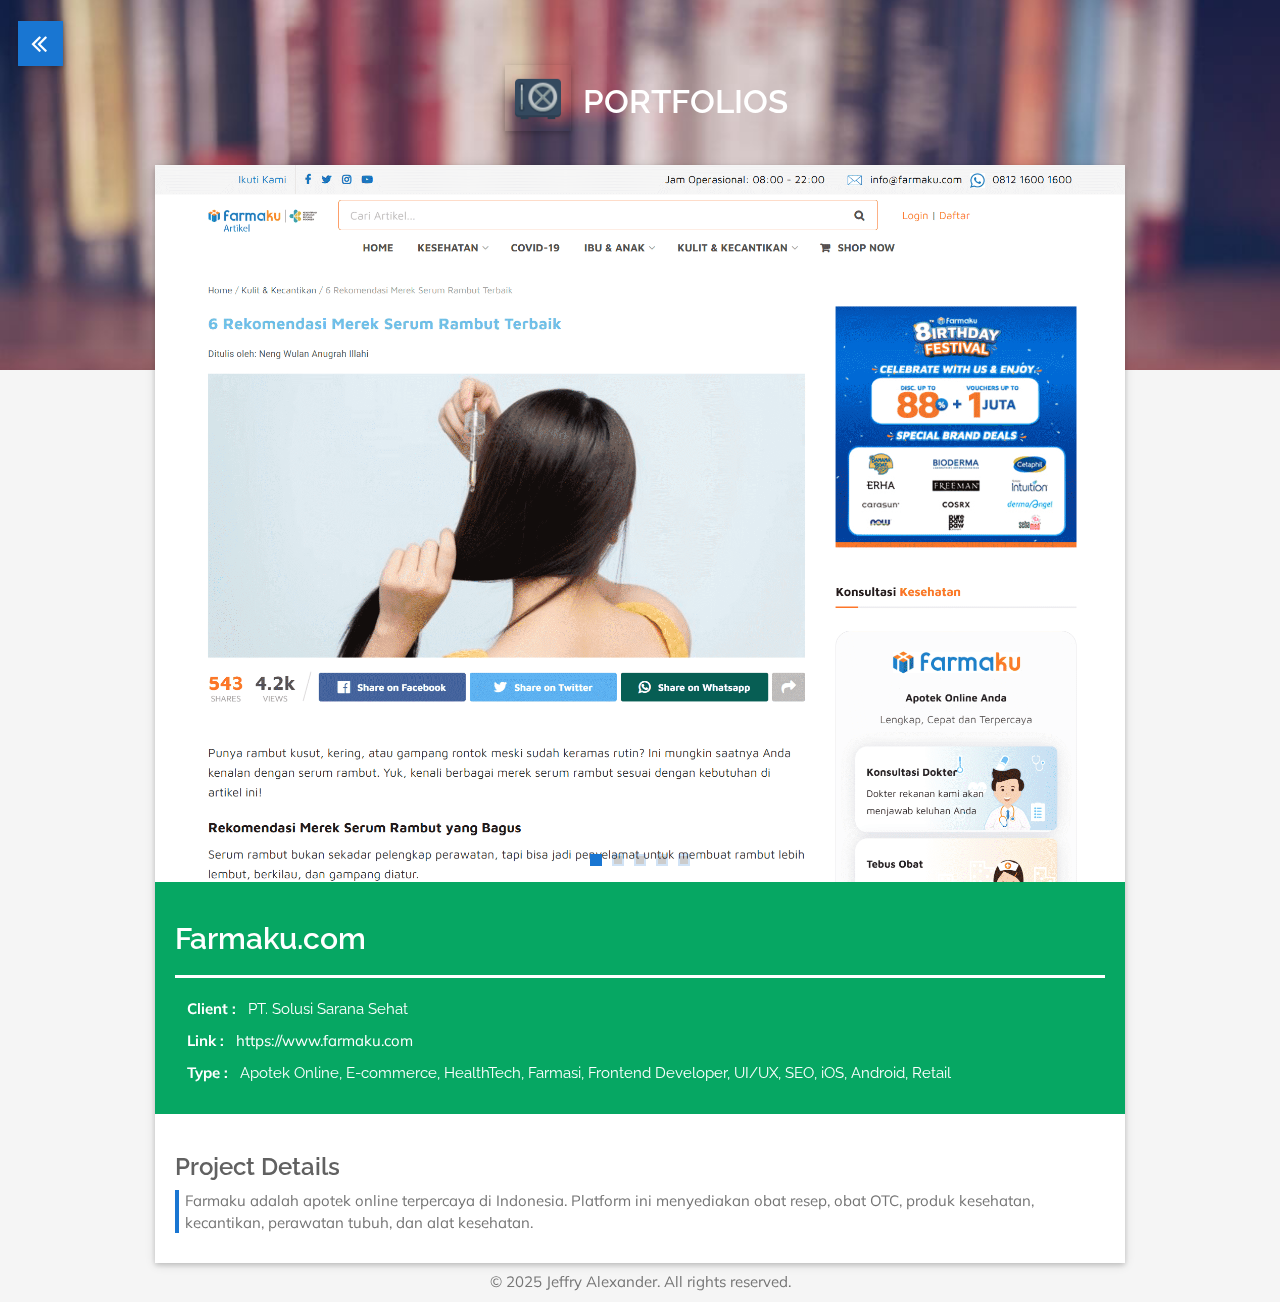
<file: single-portfolio.html>
<!DOCTYPE html>
<html lang="en">

<head>
    <meta charset="UTF-8">
    <meta http-equiv="X-UA-Compatible" content="IE=edge">
    <meta name="viewport" content="width=device-width, initial-scale=1, maximum-scale=1">
    <meta name="author" content="Jeffry Alexander">
    <meta name="description" content="">
    <meta name="keywords" content="">


    <title>Single Portfolio</title>
    <link rel="icon" href="images/site/fav-icon.png">

    <!--APPLE TOUCH ICON-->
    <link rel="apple-touch-icon" href="images/site/apple-touch-icon.png">


    <!-- GOOGLE FONT -->
    <link href='https://fonts.googleapis.com/css?family=Raleway:500' rel='stylesheet' type='text/css'>
    <link href='https://fonts.googleapis.com/css?family=Muli' rel='stylesheet' type='text/css'>


    <!-- MATERIAL ICON FONT -->
    <link href="https://fonts.googleapis.com/icon?family=Material+Icons" rel="stylesheet">
    <!-- FONT AWESOME -->
    <link href="stylesheets/vendors/font-awesome.min.css" rel="stylesheet">


    <!-- ANIMATION -->
    <link href="stylesheets/vendors/animate.min.css" rel="stylesheet">

    <!-- SWIPER -->
    <link href="stylesheets/vendors/swiper.min.css" rel="stylesheet">



    <!-- MAGNIFICENT POPUP -->
    <link href="stylesheets/vendors/magnific-popup.css" rel="stylesheet">
    <!-- MATERIALIZE -->
    <link href="stylesheets/vendors/materialize.css" rel="stylesheet">
    <!-- BOOTSTRAP -->
    <link href="stylesheets/vendors/bootstrap.min.css" rel="stylesheet">


    <!-- CUSTOM STYLE -->
    <link href="stylesheets/style.css" id="switch_style" rel="stylesheet">


</head>

<body>


    <!--==========================================
                  PRE-LOADER
===========================================-->
    <div id="loading">
        <div id="loading-center">
            <div id="loading-center-absolute">
                <div class="box-holder animated bounceInDown">
                    <span class="load-box"><span class="box-inner"></span></span>
                </div>
                <!-- NAME & STATUS -->
                <div class="text-holder text-center">
                    <h2>MY PORTFOLIOS</h2>
                    <h6>Explore My Full Portfolio</h6>
                </div>
            </div>
        </div>
    </div>


    <!--==========================================
                  BACK TO HOME
===========================================-->
    <div class="back-button"><span><i class="fa fa-angle-double-left"></i></span></div>


    <!--==========================================
                 BACKGROUND
===========================================-->
    <div class="single-background"></div>

    <!--==========================================
                 SINGLE PORTFOLIO
===========================================-->
    <section class="single-page">
        <div class="container">
            <!--SECTION TITLE-->
            <div class="section-title">
                <h4 class="text-uppercase text-center"><img src="images/icons/safe.png" alt="demo">Portfolios</h4>
            </div>
            <!--PORTFOLIO HOLDER-->
            <div class="row" id="primary">
                <!--PORTFOLIO CONTENT-->
                <div id="content" class="col-sm-12">
                    <div class="post card">
                        <!--PORTFOLIO IMAGE SLIDER-->
                        <div class="post-image">

                            <!-- SLIDER STRUCTURE -->
                            <div id="clients-slider" class="swiper-container swiper-container-portfolios">
                                <div class="swiper-wrapper" id="swiper-img">
                                </div>
                                <!-- ADD PAGINATION -->
                                <div class="swiper-pagination swiper-pagination-portfolios"></div>
                            </div>

                        </div>

                        <!--PORTFOLIO TITLE AND DETAILS-->
                        <header>
                            <h2 id="title">Portfolio title here
                            </h2>
                            <hr>
                            <div class="project-detail">
                                <p><strong>Client :</strong><span id="client">Company Inc.</span></p>
                                <p><strong>Link :</strong><a id="link" href="#" target="_blank">companysite.com</a>
                                </p>
                                <p><strong>Type :</strong><span id="tags">Redesign, Branding, Website</span></p>
                            </div>
                        </header>
                        <!--BODY-->
                        <div class="post-body">
                            <h3>Project Details</h3>
                            <p id="description" class="client-info">Aenean lacinia bibendum nulla sed consectetur. Lorem
                                ipsum dolor sit amet, consectetur
                                adipiscing
                                elit. Etiam porta sem malesuada magna mollis euismod. Curabitur blandit tempus
                                porttitor.
                                Aenean
                                lacinia bibendum nulla sed consectetur. Aenean lacinia bibendum nulla sed consectetur.
                                Curabitur
                                blandit tempus porttitor.</p>

                        </div>
                    </div>

                </div>

            </div>
        </div>
    </section>

    <!--==========================================
                 SCROLL TO TOP
===========================================-->
    <div id="scroll-top">
        <div id="scrollup"><i class="fa fa-angle-up"></i></div>
    </div>

    <!--==========================================
                 FOOTER
===========================================-->
    <footer class="single-footer">
        <div class="container">
            <!--FOOTER DETAILS-->
            <p class="text-center">
                © 2025 Jeffry Alexander. All rights reserved.
            </p>
        </div>
    </footer>


    <!--==========================================
                    SCRIPTS
===========================================-->
    <script src="javascript/vendors/jquery-2.1.3.min.js"></script>
    <script src="javascript/vendors/bootstrap.min.js"></script>
    <script src="javascript/vendors/materialize.min.js"></script>
    <script src="javascript/vendors/retina.min.js"></script>
    <script src="javascript/vendors/scrollreveal.min.js"></script>
    <script src="javascript/vendors/swiper.jquery.min.js"></script>
    <script src="javascript/single-page.js"></script>
    <script src="javascript/vendors/jquery.magnific-popup.min.js"></script>
    <script>
        var swiper = new Swiper(".swiper-container", {
            slidesPerView: 1,
            spaceBetween: 10,
            loop: true,
            navigation: {
                nextEl: ".swiper-button-next",
                prevEl: ".swiper-button-prev",
            },
            pagination: {
                el: ".swiper-pagination",
                clickable: true,
            },
        });

        fetch("javascript/projects.json")
            .then(res => res.json())
            .then(data => {
                const params = new URLSearchParams(window.location.search);
                const id = params.get("id") || 1;
                const project = data.projects.find(x => x.id == id);

                // Clear existing slides first (if needed)
                swiper.removeAllSlides();

                // Add slides dynamically
                project.images.forEach(p => {
                    swiper.appendSlide(`
        <div class="swiper-slide"> 
          <figure class="port-effect-up">
            <img src="images/portfolios/${p}" href="images/portfolios/${p}" 
                 class="img-slide-custom img-responsive popup-image" 
                 alt="portfolio-demo" 
                 style="width: 100%;height: 56vw;object-fit: cover;object-position: top;"/>
          </figure> 
        </div>
      `);
                });

                // Update other details
                document.getElementById("title").innerHTML = project.title;
                document.getElementById("client").innerHTML = project.client;
                document.getElementById("link").innerHTML = project.link;
                document.getElementById("link").href = project.link;
                document.getElementById("tags").innerHTML = project.tags;
                document.getElementById("description").innerHTML = project.description;

                $(".popup-image").magnificPopup({
                    type: "image",
                    removalDelay: 160,
                    callbacks: {
                        beforeOpen: function () {
                            this.st.image.markup = this.st.image.markup.replace("mfp-figure", "mfp-figure mfp-with-anim");
                            this.st.mainClass = this.st.el.attr("data-effect");
                        },
                    },
                    closeOnContentClick: true,
                    midClick: true,
                });
                swiper.update();
            });     
    </script>
</body>

</html>
</file>
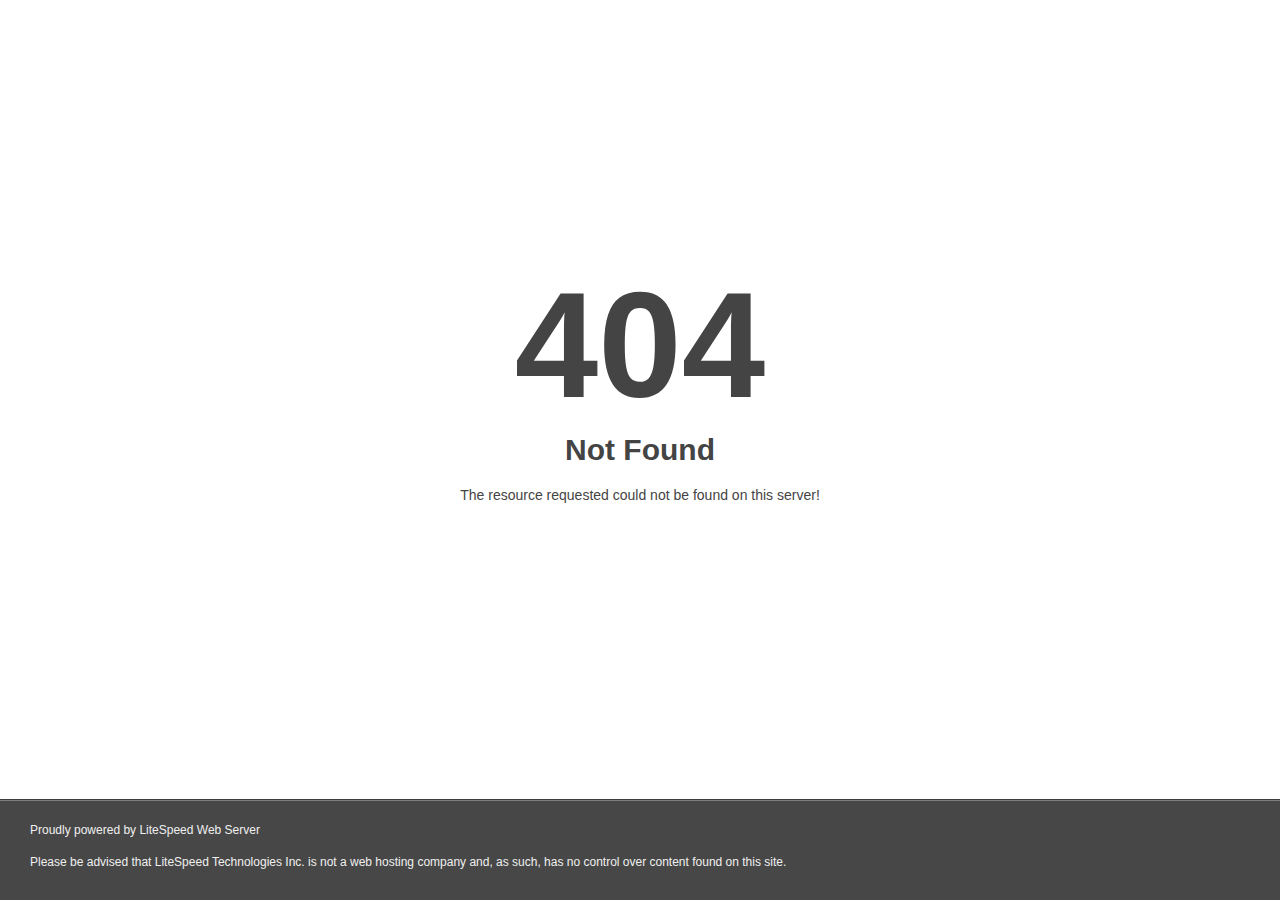
<file: stylesheets/fonts/glyphicons-halflings-regular-2.html>
<!DOCTYPE html>
<html style="height:100%">
<head>
<meta name="viewport" content="width=device-width, initial-scale=1, shrink-to-fit=no" />
<title> 404 Not Found
</title><style>@media (prefers-color-scheme:dark){body{background-color:#000!important}}</style></head>
<body style="color: #444; margin:0;font: normal 14px/20px Arial, Helvetica, sans-serif; height:100%; background-color: #fff;">
<div style="height:auto; min-height:100%; ">     <div style="text-align: center; width:800px; margin-left: -400px; position:absolute; top: 30%; left:50%;">
        <h1 style="margin:0; font-size:150px; line-height:150px; font-weight:bold;">404</h1>
<h2 style="margin-top:20px;font-size: 30px;">Not Found
</h2>
<p>The resource requested could not be found on this server!</p>
</div></div><div style="color:#f0f0f0; font-size:12px;margin:auto;padding:0px 30px 0px 30px;position:relative;clear:both;height:100px;margin-top:-101px;background-color:#474747;border-top: 1px solid rgba(0,0,0,0.15);box-shadow: 0 1px 0 rgba(255, 255, 255, 0.3) inset;">
<br>Proudly powered by LiteSpeed Web Server<p>Please be advised that LiteSpeed Technologies Inc. is not a web hosting company and, as such, has no control over content found on this site.</p></div></body></html>
</file>
<file: stylesheets/style.css>
html, body{margin:0;padding:0;outline:0;display:block;font-family:'Roboto', sans-serif;font-size:15px;background-color:#f5f5f5;color:#616161;-webkit-font-smoothing:subpixel-antialiased;-webkit-text-stroke:1px transparent;-webkit-text-size-adjust:100%;-ms-text-size-adjust:100%;-webkit-overflow-scrolling:touch;}
.section{position:relative;padding-top:15px;padding-bottom:30px;}
.section .section-title{margin-bottom:18px;}
.section .section-title .title-icon{margin-right:20px;color:#06A763;}
.section .section-title img{width:66px;padding:10px;box-shadow:0 2px 5px 0 rgba(0, 0, 0, 0.16), 0 2px 10px 0 rgba(0, 0, 0, 0.12);margin:-2px 12px 12px 12px;}
.container{padding-right:15px;padding-left:15px;margin-right:auto;margin-left:auto;-webkit-backface-visibility:hidden;}
@media (min-width:768px){.container{width:750px;}
}
@media (min-width:992px){.container{width:970px;}
}
@media (min-width:1200px){.container{width:1000px;}
}
h1, h2, h3, h4, h5, h6, span{font-family:'Raleway', sans-serif;}
h4{font-size:2.18rem;line-height:110%;margin:1.14rem 0 0.912rem 0;}
p, a, li, label, input, blockquote, cite, div{font-family:'Muli', sans-serif;}
p{color:#757575;}
a{color:#1976D2;}
a:hover{color:#2988e6;text-decoration:none;}
a:focus{color:#12579b;text-decoration:none;}
h1{font-weight:700;}
h2, h3, h4, h6{font-weight:600;}
h5{font-weight:500;}
p, a, li{font-weight:400;}
h6{font-size:1.4em;}
.is-hidden{visibility:hidden;}
.btn{padding-top:8px;}
.social{z-index:0 !important;}
video{border:3px solid black;}
.black{background-color:black !important;}
.hide-overflow{overflow:hidden !important;}
.toast{background-color:#1976D2;}
.card{position:relative;background-color:#fff;transition:box-shadow .25s;-webkit-transition:box-shadow .25s;border-radius:0 !important;margin:8px 0;}
.card .card-content{padding:40px;border-radius:0 0 2px 2px;}
.card .card-content p{margin:0;color:inherit;text-align:center;}
.modal{padding-right:0 !important;padding-left:0 !important;}
.modal .modal-content{border-radius:0 !important;background-color:#fff;color:#616161;}
.modal .modal-content .modal-body{position:relative;padding:0 40px;text-align:justify;}
.modal .modal-content .modal-body img{padding-top:10px;padding-bottom:10px;}
.modal .modal-content .modal-header{padding:15px;border-bottom:0;}
.modal .modal-content .modal-header .close:focus, .modal .modal-content .modal-header .close:hover{color:#1976D2;opacity:1;}
.modal .modal-content .modal-footer{border:0 !important;}
.modal .modal-content .btn-default{border-radius:0;background-color:#1976D2;color:#fff;border-color:#1976D2;}
.modal .modal-content .btn-default:hover, .modal .modal-content .btn-default:focus{color:#fff;background-color:#1976D2;border-color:#1976D2;border-radius:0;}
body.scale-effect{opacity:1;transform:none;-webkit-transform:none;pointer-events:all;}
body.scale-effect .icon-close{opacity:1;transform:none;-webkit-transform:none;pointer-events:all;}
body.scale-effect .btn-holder #icon-play{opacity:0;}
body.scale-effect .btn-holder .btn-play{transform:scale(28);-webkit-transform:scale(28);}
.btn-holder{position:absolute;top:75px;right:346px;cursor:pointer;z-index:3;transition:all .5s;}
.btn-holder .icon-close{transition:0.2s ease-in-out;}
.btn-holder:hover .btn-play{box-shadow:0 10px 20px rgba(0, 0, 0, 0.19), 0 6px 6px rgba(0, 0, 0, 0.23);}
.btn-play{box-sizing:border-box;transform-origin:50%;box-shadow:0 3px 6px rgba(0, 0, 0, 0.16), 0 3px 6px rgba(0, 0, 0, 0.23);transition:all 0.7s cubic-bezier(0.4, 0, 0.2, 1);background-color:#1976D2;overflow:hidden;}
.btn-play:hover{background-color:#1976D2;}
.btn-play i{font-size:35px;color:#fff;}
.icon-close{position:absolute;top:15px;right:15px;color:#fff;opacity:0;-webkit-transform:translate(10px, 0) rotate(90deg);transform:translate(10px, 0) rotate(90deg);transition:all 0.3s ease-in-out;z-index:5;background:rgba(41, 40, 40, 0.36) !important;}
.height-change{height:548px !important;margin:-76px 3px 0 0px !important;}
.middle{top:170px !important;right:430px !important;}
.video{position:absolute;top:50%;left:50%;z-index:2;width:100%;height:auto;-webkit-transform:translate(-50%, -50%);transform:translate(-50%, -50%);}
@media screen and (max-width:767px){.btn-holder{top:102px;right:0;}
.btn-holder .btn-large{width:36.5px;height:36.5px;}
.btn-holder .btn-large i{line-height:1 !important;font-size:26px !important;}
.middle{top:250px !important;right:50px !important;}
}
@media screen and (max-width:660px){.height-change{height:440px !important;margin:-76px 3px 0 0px !important;}
}
@media screen and (max-width:500px){.height-change{height:300px !important;margin:-21px 3px 0 0px !important;}
}
@media screen and (min-width:769px) and (max-width:991px){.middle{top:170px !important;right:340px !important;}
}
#loading{background-color:#06A763;height:100%;width:100%;position:fixed;z-index:5001;margin-top:0;top:0;}
#loading #loading-center{width:100%;height:100%;position:relative;}
#loading #loading-center-absolute{position:absolute;left:50%;top:50%;height:200px;width:271px;margin-top:-123px;margin-left:-136px;}
#loading .text-holder{width:100%;position:absolute;color:#fff;top:62%;}
#loading .text-holder h2{padding:0;margin:0;text-shadow:2px 2px 4px rgba(0, 0, 0, 0.29);}
#loading .text-holder h6{font-size:16px;padding:0;margin:0;text-shadow:2px 2px 4px rgba(0, 0, 0, 0.29);}
#loading .box-holder{position:absolute;top:42%;left:45%;}
#loading .box-holder .load-box{display:inline-block;width:30px;height:30px;position:relative;border:4px solid #fff;top:50%;animation:loader 2s infinite ease;-webkit-animation:loader 2s infinite ease;box-shadow:0 2px 5px 0 rgba(0, 0, 0, 0.16), 0 2px 10px 0 rgba(0, 0, 0, 0.12);}
#loading .box-holder .load-box .box-inner{vertical-align:top;display:inline-block;width:100%;background-color:#1976D2;animation:loader-inner 2s infinite ease-in;-webkit-animation:loader-inner 2s infinite ease-in;}
@-webkit-keyframes loader{0%{-webkit-transform:rotate(0deg);transform:rotate(0deg);}
25%{transform:rotate(180deg);-webkit-transform:rotate(180deg);}
50%{transform:rotate(180deg);-webkit-transform:rotate(180deg);}
75%{transform:rotate(360deg);-webkit-transform:rotate(360deg);}
100%{transform:rotate(360deg);-webkit-transform:rotate(360deg);}
}
@keyframes loader{0%{transform:rotate(0deg);-webkit-transform:rotate(0deg);}
25%{transform:rotate(180deg);-webkit-transform:rotate(180deg);}
50%{transform:rotate(180deg);-webkit-transform:rotate(180deg);}
75%{transform:rotate(360deg);-webkit-transform:rotate(360deg);}
100%{transform:rotate(360deg);-webkit-transform:rotate(360deg);}
}
@-webkit-keyframes loader-inner{0%{height:0;}
25%{height:0;}
50%{height:100%;}
75%{height:100%;}
100%{height:0;}
}
@keyframes loader-inner{0%{height:0;}
25%{height:0;}
50%{height:100%;}
75%{height:100%;}
100%{height:0;}
}
#home .menu{position:fixed;left:-225px;width:225px;height:100%;top:0;z-index:10;text-align:left;background:#06A763;}
#home .menu a{margin-left:30px;margin-right:30px;color:#616161;display:block;font-size:12px;font-weight:700;line-height:40px;letter-spacing:.1em;text-transform:uppercase;}
#home .menu a:hover{color:#1976D2;}
#home .menu a:active{color:#1976D2;}
#home .menu i{padding:7px;}
#home .menu .menu-wrap{position:absolute;top:0;left:0;background:#f5f5f5;width:225px;height:100%;overflow-y:auto;padding-top:14px;}
#home .menu .logo-flat{height:200px;margin-top:-14px;background:#06A763;}
#home .menu .logo-flat img{width:100%;padding:30px 44px 44px 44px;}
#home .menu-open{left:0;}
#home .body-push{overflow-x:hidden;position:relative;right:0;}
#home .body-push-toright{right:225px;}
#home .body-push-toleft{right:225px;}
#home .menu, #home .body-push{transition:all .3s ease;}
#home #menuToggle{position:absolute;top:20px;right:-65px;z-index:11;display:block;text-align:center;font-size:14px;width:40px;height:40px;line-height:40px;cursor:pointer;border:1px solid rgba(93, 92, 92, 0.52);background:rgba(0, 0, 0, 0.06);transition:all .5s ease-in-out;}
#home #menuToggle:hover{background:rgba(0, 0, 0, 0.3);transition:all .5s ease-in-out;}
#home #menuToggle .toggle-normal{font-size:31px;}
#home #menuToggle .toggle-normal i{font-size:31px;padding:4px;color:#1976D2;}
#home #menuToggle .toggle-normal .top-bar{position:absolute;right:0;top:-6px;transition:.8s;}
#home #menuToggle .toggle-normal .middle-bar{position:absolute;right:0;top:0;opacity:1;transition:.8s;}
#home #menuToggle .toggle-normal .bottom-bar{position:absolute;right:0;top:6px;-webkit-transform:rotate(0deg);transform:rotate(0deg);transition:.8s;}
#home #menuToggle .top-transform{-webkit-transform:rotate(45deg) !important;transform:rotate(45deg) !important;-webkit-transform-origin:34% 56%;transform-origin:34% 56%;}
#home #menuToggle .middle-transform{opacity:0 !important;}
#home #menuToggle .bottom-transform{-webkit-transform:rotate(-45deg) !important;transform:rotate(-45deg) !important;-webkit-transform-origin:28% 43%;transform-origin:28% 43%;}
#home .header-background{position:relative;display:block;width:100%;height:370px;background:url(../images/backgrounds/background.jpg) no-repeat;background-size:cover;background-position:center center;background-attachment:fixed;}
#v-card-holder{overflow:visible;width:100%;height:auto;margin-top:-194px;}
#v-card-holder #v-card{position:relative;width:100%;height:400px;overflow:hidden;-webkit-transition:height 1s, color 1s, margin 1s;transition:height 1s, color 1s, margin 1s;z-index:1;background:#06A763;margin:-33px 3px 0 0;}
#v-card-holder #v-card .info-headings{max-width:514px;}
#v-card-holder #v-card .info-headings h4{display:block;width:100%;font-weight:900;color:#fff;text-shadow:2px 2px 4px rgba(0, 0, 0, 0.29);}
#v-card-holder #v-card .info-headings h6{display:block;width:100%;font-weight:300;margin-top:-10px;margin-bottom:30px;font-size:1.2em;color:#fff;text-shadow:2px 2px 4px rgba(0, 0, 0, 0.29);}
#v-card-holder #v-card .infos{max-width:515px;margin-top:99px;}
#v-card-holder #v-card .infos .profile-list{}
#v-card-holder #v-card .infos .profile-list .title{display:block;float:left;color:#fff;line-height:26px;}
#v-card-holder #v-card .infos .profile-list .title i{font-size:23px;}
#v-card-holder #v-card .infos .profile-list .title .fa{padding-left:2px;}
#v-card-holder #v-card .infos .profile-list .content{display:block;margin-left:30px;font-size:15px;font-weight:400;line-height:20px;color:#fff;}
#v-card-holder #v-card .links{max-width:500px;margin-left:-12px;margin-top:12px;height:100%;}
#v-card-holder #v-card .links .social{margin-left:12px;margin-bottom:4px;}
#v-card-holder #v-card .links .social i{font-size:15px;vertical-align:middle;padding-bottom:15px;}
@media screen and (max-width:400px){#v-card-holder #v-card .links .social{margin:4px;}
}
@media screen and (max-width:295px){#v-card-holder #v-card .links .social{margin:1px;}
}
@media screen and (max-width:990px){#v-card-holder #v-card .infos{max-width:278px;}
#v-card-holder #v-card .links{max-width:325px;}
#v-card-holder #v-card .info-headings{max-width:270px;}
}
#v-card-holder #v-card #profile{position:absolute;right:0;z-index:1;}
#v-card-holder #v-card #profile img{width:400px;height:auto;}
#v-card-holder #v-card #profile .slant{top:0;z-index:1;position:absolute;border-style:solid;border-width:400px 0 0 100px;border-color:rgba(223, 50, 50, 0) transparent transparent #06A763;}
#v-card-holder #v-card #profile .add-btn{position:absolute;background-color:#1976D2;top:20%;right:86%;overflow:hidden;}
#v-card-holder #v-card #profile .add-btn i{font-size:35px;color:#fff;}
@media screen and (max-width:767px){#v-card-holder #v-card{position:relative;width:100%;overflow:visible;z-index:1;top:34px;}
#v-card-holder #v-card #profile{position:absolute;bottom:85%;left:0;width:150px;height:auto;margin-right:auto;margin-left:auto;z-index:1;background-color:transparent;}
#v-card-holder #v-card #profile img{width:150px;height:150px;border-radius:50%;box-shadow:0 2px 5px 0 rgba(0, 0, 0, 0.16), 0 2px 10px 0 rgba(0, 0, 0, 0.12);}
#v-card-holder #v-card #profile .slant{display:none;opacity:0;overflow:hidden;}
#v-card-holder #v-card #profile .add-btn{display:none;}
#v-card-holder #v-card .social{top:0;margin-left:5px;margin-bottom:4px;}
#v-card-holder #v-card .infos{display:table;margin:0 auto;max-width:100%;padding:0;}
#v-card-holder #v-card .links{display:table;max-width:100%;padding:0;margin:0 auto 9px;}
#v-card-holder #v-card .links #first_one{margin-left:0;}
#v-card-holder #v-card .info-headings{max-width:100%;text-align:center;margin-top:38px;}
#v-card-holder #v-card .info-headings h6{margin-bottom:20px;}
#v-card-holder #v-card .card-content{padding:10px;}
}
#about{transition:all 1s;}
#about .about-btn{height:auto;margin-right:auto;margin-left:auto;animation-delay:1s;text-align:center;}
#about .about-btn .btn{margin:7px 7px;background:#06A763;color:#fff;width:180px;border-radius:2px;}
#about .about-btn .btn:hover{background:#05985a;}
#timeline-education{position:relative;}
#timeline-education:before{content:'';position:absolute;top:0;bottom:23px;left:50%;height:99.5%;width:4px;opacity:0.3;background:#06A763;}
#timeline-experience{position:relative;}
#timeline-experience::before{content:'';position:absolute;top:0;bottom:23px;left:50%;height:99.5%;width:4px;opacity:0.3;background:#06A763;}
.timeline-block{position:relative;}
.timeline-block::after{clear:both;content:"";display:table;}
.timeline-block:first-child{margin-top:0;}
.timeline-block:last-child{margin-bottom:0;}
.timeline-block .card-content{padding:20px;}
.timeline-block .card-content p{margin-top:13px;text-align:left;}
.timeline-block .card-content .modal-dot{outline:0;font-size:20px;}
.timeline-block .card-content .modal-dot:hover, .timeline-block .card-content .modal-dot:focus{color:#12579b;}
.timeline-block .timeline-dot{background:#06A763;width:50px;height:50px;border-radius:100%;box-shadow:0 2px 5px 0 rgba(0, 0, 0, 0.16), 0 2px 10px 0 rgba(0, 0, 0, 0.12);z-index:2;color:#fff;text-align:center;position:absolute;top:5px;right:2%;}
.timeline-block .timeline-dot i{text-align:center;font-size:24px;margin-top:26%;text-shadow:2px 2px 4px rgba(0, 0, 0, 0.29);}
.timeline-block .timeline-dot h6{padding:0;font-size:30px;font-weight:bold;margin-top:8px;text-shadow:2px 2px 4px rgba(0, 0, 0, 0.29);}
.timeline-block .timeline-content{position:relative;background:#fff;margin-right:0;z-index:1;margin-bottom:5px;border-left:5px solid #1976D2;}
.timeline-block .timeline-content::before{content:'';width:58px;height:4px;position:absolute;top:26px;left:100%;z-index:-2;opacity:0.4;background:#06A763;}
.timeline-block .timeline-content::after{clear:both;content:"";display:table;}
.timeline-block .timeline-content .timeline-title{max-width:84%;font-weight:normal;}
.timeline-block .timeline-content .timeline-info{}
.timeline-block .timeline-content .timeline-info h6{line-height:12px;}
.timeline-block .timeline-content .timeline-info h6 small{color:inherit;}
@media screen and (max-width:768px){.timeline-block .timeline-content:before{display:none;}
}
@media only screen and (min-width:768px){#timeline-education::before{left:50%;margin-left:-2px;height:77.1%;opacity:0.4;background:#06A763;}
#timeline-experience::before{left:50%;margin-left:-2px;height:69.1%;opacity:0.4;background:#06A763;}
.timeline-block{margin:-5em 0;}
.timeline-block .card{margin:0;}
.timeline-block .timeline-dot{width:50px;height:50px;left:50%;top:0;z-index:2;margin-left:-24px;-webkit-transform:translateZ(0);-webkit-backface-visibility:hidden;}
.timeline-block .timeline-content{width:44%;}
.timeline-block .timeline-content .timeline-title{max-width:100%;}
.timeline-block:nth-child(even) .timeline-content{float:right;}
.timeline-block:nth-child(even) .timeline-content::before{top:25px;left:auto;right:101.2%;z-index:-2;}
}
#skills .card{background:#06A763;}
#skills .card .skills-title{margin:15px 0;}
#skills .card .skills-title h6{color:#fff;text-shadow:2px 2px 4px rgba(0, 0, 0, 0.29);}
#skills .card .skillbar{position:relative;display:block;margin-bottom:17px;margin-top:45px;width:100%;padding:0 0;background:#05985a;height:4px;-webkit-transition:0.4s linear;transition:0.4s linear;-webkit-transition-property:width, background-color;transition-property:width, background-color;}
#skills .card .skillbar .skillbar-title{position:absolute;top:0;left:0;font-size:1em;}
#skills .card .skillbar .skillbar-title span{display:block;padding:3px 0;margin-top:-25px;line-height:15px;color:#fff;}
#skills .card .skillbar .skillbar-bar{height:4px;width:0;background:#fff;}
#skills .card .skillbar .skill-bar-percent{position:absolute;right:1px;top:-20px;font-size:.8em;line-height:15px;color:#fff;}
#portfolios #portfolios-card{overflow:hidden;}
#portfolios #portfolios-card .nav-tabs{border-bottom:0;text-align:center;margin-bottom:10px;}
#portfolios #portfolios-card .nav-tabs li{float:none;margin:0;position:relative;display:inline-block;}
#portfolios #portfolios-card .nav-tabs li a{margin-right:0;border:0;color:#555555;}
#portfolios #portfolios-card .nav-tabs > li.active > a, #portfolios #portfolios-card .nav-tabs > li.active > a:hover, #portfolios #portfolios-card .nav-tabs > li.active > a:focus{border:0;border-bottom:5px solid #1976D2;background-color:transparent;}
#portfolios #portfolios-card .tab-content{margin:0 10px;}
#portfolios #portfolios-card .tab-content .grid figure figcaption, #portfolios #portfolios-card .tab-content .grid figure figcaption > a{position:absolute;top:0;left:0;width:100%;height:100%;}
#portfolios #portfolios-card .tab-content figure.port-effect-up:hover figcaption::before, #portfolios #portfolios-card .tab-content figure.port-effect-up:hover p{opacity:1;-webkit-transform:translate3d(0, 0, 0);transform:translate3d(0, 0, 0);}
@media screen and (max-width:747px){#portfolios #portfolios-card .tab-content .big{}
}
@media (min-width:992px){#portfolios #portfolios-card .tab-content .big{width:66.6%;}
}
#portfolios #portfolios-card .tab-content .grid{position:relative;margin:0 auto;padding:5px 7px 7px 5px;list-style:none;text-align:center;}
#portfolios #portfolios-card .tab-content .grid figure{position:relative;float:left;margin:0;width:100%;background:transparent;text-align:center;cursor:pointer;box-shadow:0 2px 5px 0 rgba(0, 0, 0, 0.16), 0 2px 10px 0 rgba(0, 0, 0, 0.12);overflow:hidden !important;padding:2px !important;}
#portfolios #portfolios-card .tab-content .grid figure img{position:relative;display:block;width:100%;opacity:0.8;}
#portfolios #portfolios-card .tab-content .grid figure figcaption{padding:2em;color:#fff;text-transform:uppercase;font-size:1.25em;-webkit-backface-visibility:hidden;backface-visibility:hidden;}
#portfolios #portfolios-card .tab-content .grid figure figcaption > a{z-index:1000;text-indent:200%;white-space:nowrap;font-size:0;opacity:0;}
#portfolios #portfolios-card .tab-content .grid figure figcaption::before{pointer-events:none;}
#portfolios #portfolios-card .tab-content .grid figure figcaption::after{pointer-events:none;}
#portfolios #portfolios-card .tab-content .grid figure h2{word-spacing:-0.15em;font-weight:300;font-size:18px;margin:0;}
#portfolios #portfolios-card .tab-content .grid figure h2 span{font-weight:800;}
#portfolios #portfolios-card .tab-content .grid figure h2 i{display:block;padding:9px;margin-top:24px;font-size:48px;}
#portfolios #portfolios-card .tab-content .grid figure p{margin:0;letter-spacing:1px;font-size:56.5%;}
@media screen and (min-width:540px) and (max-width:766px){#portfolios #portfolios-card .tab-content .grid{max-width:50%;}
}
#portfolios #portfolios-card .tab-content figure.port-effect-up{}
#portfolios #portfolios-card .tab-content figure.port-effect-up figcaption::before{position:absolute;top:0;left:0;width:100%;height:100%;background:rgba(0, 0, 0, 0.7);content:'';opacity:0;-webkit-transform:translate3d(0, 50%, 0);transform:translate3d(0, 50%, 0);-webkit-transition:opacity 0.35s, -webkit-transform 0.35s;transition:opacity 0.35s, transform 0.35s;}
#portfolios #portfolios-card .tab-content figure.port-effect-up h2{position:absolute;top:55%;left:0;width:100%;color:rgba(72, 76, 97, 0.22);-webkit-transition:-webkit-transform 0.35s, color 0.35s;transition:transform 0.35s, color 0.35s;-webkit-transform:translate3d(0, -50%, 0);transform:translate3d(0, -50%, 0);}
#portfolios #portfolios-card .tab-content figure.port-effect-up p{-webkit-transition:opacity 0.35s, -webkit-transform 0.35s;transition:opacity 0.35s, transform 0.35s;position:absolute;bottom:0;left:0;padding:2em;width:100%;opacity:0;-webkit-transform:translate3d(0, 10px, 0);transform:translate3d(0, 10px, 0);color:#fff;}
#portfolios #portfolios-card .tab-content figure.port-effect-up:hover{}
#portfolios #portfolios-card .tab-content figure.port-effect-up:hover h2{color:#1976D2;-webkit-transform:translate3d(0, -50%, 0) translate3d(0, -40px, 0);transform:translate3d(0, -50%, 0) translate3d(0, -40px, 0);}
#portfolios #portfolios-card .tab-content figure.port-effect-scale{}
#portfolios #portfolios-card .tab-content figure.port-effect-scale img{-webkit-transition:opacity 0.60s, -webkit-transform 0.60s;transition:opacity 0.60s, transform 0.60s;}
#portfolios #portfolios-card .tab-content figure.port-effect-scale figcaption{-webkit-transition:background-color 0.60s;transition:background-color 0.60s;}
#portfolios #portfolios-card .tab-content figure.port-effect-scale figcaption::before{background:rgba(0, 0, 0, 0.7);position:absolute;top:-1px;right:-1px;background:rgba(0, 0, 0, 0.7);bottom:-1px;left:-1px;content:'';opacity:0;-webkit-transition:opacity 0.60s, -webkit-transform 0.60s;transition:opacity 0.60s, transform 0.60s;}
#portfolios #portfolios-card .tab-content figure.port-effect-scale h2{position:absolute;top:55%;left:0;width:100%;color:rgba(72, 76, 97, 0.22);-webkit-transition:-webkit-transform 0.35s, color 0.35s;transition:transform 0.35s, color 0.35s;-webkit-transform:translate3d(0, -50%, 0);transform:translate3d(0, -50%, 0);}
#portfolios #portfolios-card .tab-content figure.port-effect-scale p{position:absolute;bottom:0;left:0;padding:2em;width:100%;opacity:0;color:#fff;-webkit-transition:opacity 0.60s, -webkit-transform 0.60s;transition:opacity 0.60s, transform 0.60s;-webkit-transform:scale(0);transform:scale(0);}
#portfolios #portfolios-card .tab-content figure.port-effect-scale:hover{}
#portfolios #portfolios-card .tab-content figure.port-effect-scale:hover h2{color:#1976D2;-webkit-transform:translate3d(0, -50%, 0) translate3d(0, -40px, 0);transform:translate3d(0, -50%, 0) translate3d(0, -40px, 0);opacity:1;}
#portfolios #portfolios-card .tab-content figure.port-effect-scale:hover figcaption::before{opacity:1;background:rgba(0, 0, 0, 0.7);}
#portfolios #portfolios-card .tab-content figure.port-effect-scale:hover p{opacity:1;-webkit-transform:scale(1);transform:scale(1);}
#portfolios #portfolios-card .tab-content figure.port-effect-scale:hover img{-webkit-transform:scale(1.2);transform:scale(1.2);}
#portfolios .btn-large{color:#1976D2 !important;background:#f5f5f5 !important;margin-bottom:10px !important;}
@keyframes InLeft{from{-webkit-transform:translate3d(-100%, 0, 0);transform:translate3d(-100%, 0, 0);visibility:visible;}
to{-webkit-transform:translate3d(0, 0, 0);transform:translate3d(0, 0, 0);}
}
@-webkit-keyframes InLeft{from{-webkit-transform:translate3d(-100%, 0, 0);transform:translate3d(-100%, 0, 0);visibility:visible;}
to{-webkit-transform:translate3d(0, 0, 0);transform:translate3d(0, 0, 0);}
}
#portfolios .InLeft{-webkit-animation-name:InLeft;animation-name:InLeft;-webkit-animation-duration:.8s;animation-duration:.8s;-webkit-animation-fill-mode:both;animation-fill-mode:both;}
@-webkit-keyframes InRight{from{-webkit-transform:translate3d(100%, 0, 0);transform:translate3d(100%, 0, 0);visibility:visible;}
to{-webkit-transform:translate3d(0, 0, 0);transform:translate3d(0, 0, 0);}
}
@keyframes InRight{from{-webkit-transform:translate3d(100%, 0, 0);transform:translate3d(100%, 0, 0);visibility:visible;}
to{-webkit-transform:translate3d(0, 0, 0);transform:translate3d(0, 0, 0);}
}
#portfolios .InRight{-webkit-animation-name:InRight;animation-name:InRight;-webkit-animation-duration:.8s;animation-duration:.8s;-webkit-animation-fill-mode:both;animation-fill-mode:both;}
.mfp-zoom-in{}
.mfp-zoom-in .mfp-with-anim{opacity:0;transition:all 0.2s ease-in-out;transform:scale(0.8);}
.mfp-zoom-in.mfp-bg{opacity:0;transition:all 0.3s ease-out;}
.mfp-zoom-in.mfp-ready .mfp-with-anim{opacity:1;transform:scale(1);}
.mfp-zoom-in.mfp-ready.mfp-bg{opacity:0.8;}
.mfp-zoom-in.mfp-removing .mfp-with-anim{transform:scale(0.8);opacity:0;}
.mfp-zoom-in.mfp-removing.mfp-bg{opacity:0;}
.mfp-newspaper{}
.mfp-newspaper .mfp-with-anim{opacity:0;-webkit-transition:all 0.2s ease-in-out;transition:all 0.5s;transform:scale(0) rotate(500deg);}
.mfp-newspaper.mfp-bg{opacity:0;transition:all 0.5s;}
.mfp-newspaper.mfp-ready .mfp-with-anim{opacity:1;transform:scale(1) rotate(0deg);}
.mfp-newspaper.mfp-ready.mfp-bg{opacity:0.8;}
.mfp-newspaper.mfp-removing .mfp-with-anim{transform:scale(0) rotate(500deg);opacity:0;}
.mfp-newspaper.mfp-removing.mfp-bg{opacity:0;}
.mfp-move-horizontal{}
.mfp-move-horizontal .mfp-with-anim{opacity:0;transition:all 0.3s;transform:translateX(-50px);}
.mfp-move-horizontal.mfp-bg{opacity:0;transition:all 0.3s;}
.mfp-move-horizontal.mfp-ready .mfp-with-anim{opacity:1;transform:translateX(0);}
.mfp-move-horizontal.mfp-ready.mfp-bg{opacity:0.8;}
.mfp-move-horizontal.mfp-removing .mfp-with-anim{transform:translateX(50px);opacity:0;}
.mfp-move-horizontal.mfp-removing.mfp-bg{opacity:0;}
.mfp-move-from-top{}
.mfp-move-from-top .mfp-content{vertical-align:top;}
.mfp-move-from-top .mfp-with-anim{opacity:0;transition:all 0.2s;transform:translateY(-100px);}
.mfp-move-from-top.mfp-bg{opacity:0;transition:all 0.2s;}
.mfp-move-from-top.mfp-ready .mfp-with-anim{opacity:1;transform:translateY(0);}
.mfp-move-from-top.mfp-ready.mfp-bg{opacity:0.8;}
.mfp-move-from-top.mfp-removing .mfp-with-anim{transform:translateY(-50px);opacity:0;}
.mfp-move-from-top.mfp-removing.mfp-bg{opacity:0;}
.mfp-3d-unfold{}
.mfp-3d-unfold .mfp-content{perspective:2000px;}
.mfp-3d-unfold .mfp-with-anim{opacity:0;transition:all 0.3s ease-in-out;transform-style:preserve-3d;transform:rotateY(-60deg);}
.mfp-3d-unfold.mfp-bg{opacity:0;transition:all 0.5s;}
.mfp-3d-unfold.mfp-ready .mfp-with-anim{opacity:1;transform:rotateY(0deg);}
.mfp-3d-unfold.mfp-ready.mfp-bg{opacity:0.8;}
.mfp-3d-unfold.mfp-removing .mfp-with-anim{transform:rotateY(60deg);opacity:0;}
.mfp-3d-unfold.mfp-removing.mfp-bg{opacity:0;}
.mfp-zoom-out{}
.mfp-zoom-out .mfp-with-anim{opacity:0;transition:all 0.3s ease-in-out;transform:scale(1.3);}
.mfp-zoom-out.mfp-bg{opacity:0;transition:all 0.3s ease-out;}
.mfp-zoom-out.mfp-ready .mfp-with-anim{opacity:1;transform:scale(1);}
.mfp-zoom-out.mfp-ready.mfp-bg{opacity:0.8;}
.mfp-zoom-out.mfp-removing .mfp-with-anim{transform:scale(1.3);opacity:0;}
.mfp-zoom-out.mfp-removing.mfp-bg{opacity:0;}
@keyframes hinge{0%{transform:rotate(0deg);transform-origin:top left;animation-timing-function:ease-in-out;}
20%, 60%{transform:rotate(80deg);transform-origin:top left;animation-timing-function:ease-in-out;}
40%{transform:rotate(60deg);transform-origin:top left;animation-timing-function:ease-in-out;}
80%{transform:rotate(60deg) translateY(0);opacity:1;transform-origin:top left;animation-timing-function:ease-in-out;}
100%{transform:translateY(700px);opacity:0;}
}
.hinge{animation-duration:1s;animation-name:hinge;}
.mfp-with-fade .mfp-content, .mfp-with-fade.mfp-bg{opacity:0;transition:opacity .5s ease-out;}
.mfp-with-fade.mfp-ready .mfp-content{opacity:1;}
.mfp-with-fade.mfp-ready.mfp-bg{opacity:0.8;}
.mfp-with-fade.mfp-removing.mfp-bg{opacity:0;}
.mfp-fade.mfp-bg{opacity:0;-webkit-transition:all 0.15s ease-out;-moz-transition:all 0.15s ease-out;transition:all 0.15s ease-out;}
.mfp-fade.mfp-bg.mfp-ready{opacity:0.8;}
.mfp-fade.mfp-bg.mfp-removing{opacity:0;}
.mfp-fade.mfp-wrap .mfp-content{opacity:0;-webkit-transition:all 0.15s ease-out;-moz-transition:all 0.15s ease-out;transition:all 0.15s ease-out;}
.mfp-fade.mfp-wrap.mfp-ready .mfp-content{opacity:1;}
.mfp-fade.mfp-wrap.mfp-removing .mfp-content{opacity:0;}
#interest .card{padding:0;}
#interest .card .card-content{border-bottom:1px solid rgba(160, 160, 160, 0.2);}
#interest .card .row.no-gutters{margin-right:0;margin-left:0;}
#interest .card .row.no-gutters > [class^="col-"], #interest .card .row.no-gutters > [class*=" col-"]{padding-right:0;padding-left:0;}
#interest .card .box{height:105px;}
#interest .card .box .interest-icon{display:block;color:#fff;background:#06A763;height:105px;}
#interest .card .box .interest-icon i{font-size:2.2em;margin-top:29px;}
#interest .card .box .interest-icon span{display:block;}
#interest .card .box .interest-icon-even{display:block;color:#06A763;height:105px;margin-right:-1px;}
#interest .card .box .interest-icon-even i{font-size:2.2em;margin-top:29px;}
#interest .card .box .interest-icon-even span{display:block;}
@media screen and (min-width:540px) and (max-width:766px){#interest .card .box{max-width:33.33333333%;}
}
#testimonials #testimonials-card{background:#06A763;}
#testimonials #testimonials-card .swiper-pagination .swiper-pagination-bullet{width:12px;height:12px;border-radius:0;border:2px solid #1976D2;}
#testimonials #testimonials-card .swiper-pagination .swiper-pagination-bullet-active{background:#1976D2;opacity:1;}
#testimonials #testimonials-card .client-img{margin-bottom:-45px;margin-top:10px;position:inherit;z-index:2;}
#testimonials #testimonials-card .client-img img{height:130px;width:130px;border-radius:50%;box-shadow:0 2px 5px 0 rgba(0, 0, 0, 0.16), 0 2px 10px 0 rgba(0, 0, 0, 0.12);}
#testimonials #testimonials-card blockquote{padding-top:66px;text-align:center;padding-bottom:20px;font-size:15px;color:#fff;border-left:none;}
#testimonials #testimonials-card blockquote::before{content:"\201C";font-family:Georgia, serif;font-weight:bold;color:#1976D2;font-size:2em;line-height:.1em;margin-right:0;vertical-align:-0.3em;}
#testimonials #testimonials-card blockquote cite{display:block;margin:15px 0 0 0;font-style:normal;}
#testimonials #clients{margin-top:20px;display:block;}
#testimonials #clients .clients-wrap{display:block;overflow:hidden;padding:10px 0 0;margin-top:-12px;}
#testimonials #clients .clients-wrap ul{display:block;list-style:none;position:relative;}
#testimonials #clients .clients-wrap ul li{display:block;float:left;position:relative;width:140px;height:55px;line-height:55px;text-align:center;}
#testimonials #clients .clients-wrap ul li img{vertical-align:middle;max-width:100%;max-height:100%;-webkit-transition:all 0.3s linear;transition:all 0.3s linear;-ms-filter:"progid:DXImageTransform.Microsoft.Alpha(Opacity=65)";filter:alpha(opacity=65);opacity:0.65;}
#testimonials #clients .clients-wrap ul li img:hover{-ms-filter:"progid:DXImageTransform.Microsoft.Alpha(Opacity=100)";filter:alpha(opacity=100);opacity:1.0;}
#pricing-table .card{padding:0;transition:0.5s;margin-bottom:8px;}
#pricing-table .card:hover{transform:scale(1.03);-webkit-transform:scale(1.03);box-shadow:0 20px 30px 0 rgba(0, 0, 0, 0.16), 0 10px 15px 0 rgba(0, 0, 0, 0.12);}
#pricing-table .card .pricing-top{width:100%;background:#06A763;color:#fff;padding:30px 0 40px 0;text-align:center;}
#pricing-table .card .pricing-top p{margin-bottom:40px;font-size:20px;color:#fff;}
#pricing-table .card .pricing-top p em{font-size:54px;font-style:normal;}
#pricing-table .card .pricing-top p sup{font-size:30px;}
#pricing-table .card .pricing-top span{font-size:14px;text-transform:uppercase;border:2px solid #fff;padding:5px 10px;}
#pricing-table .card .pricing-bottom{margin:15px 0;}
#pricing-table .card .pricing-bottom ul li{list-style:none;padding:0 15px;margin:0 auto;line-height:1.7;}
#pricing-table .card .btn{background:#06A763;margin-bottom:5px;color:#fff;border-radius:2px;}
#pricing-table .card .btn:hover{background:#05985a;}
#blog .blog{position:relative;height:21em;}
#blog .blog:after{clear:both;content:'';display:block;}
#blog .blog:before{background:blue;content:'';display:inline-block;height:100%;vertical-align:middle;}
#blog .blog .content{display:inline-block;padding:40px;vertical-align:middle;width:49.3%;}
#blog .blog .content:last-child{margin:0 2px 0 -2px;}
#blog .blog .content h6{margin-bottom:0.5em;margin-top:1em;text-transform:uppercase;}
#blog .blog .content .breadcrumb{padding:0;background:none;font-size:15px;}
#blog .blog .content a{border-bottom:1px solid gainsboro;}
#blog .blog .image{display:inline-block;height:100%;width:50%;overflow:hidden;position:relative;}
#blog .blog .image:hover .image-overlay{opacity:1;z-index:22;}
#blog .blog .image:hover img{transform:scale(1.05);-webkit-transform:scale(1.05);}
#blog .blog .image:hover .comments{bottom:0;}
#blog .blog .image img{display:block;height:100%;width:100%;position:absolute;z-index:1;transition:.5s;-webkit-transition:0.5s;}
#blog .blog .image-overlay{position:absolute;background:rgba(0, 0, 0, 0.3);width:100%;height:100%;opacity:0;transition:.5s;}
#blog .blog .image-overlay .comments{font-size:13px;padding:0 12px 8px 14px;position:absolute;right:0;bottom:-20%;z-index:3;color:#fff;transition:.5s;}
#blog .blog .image-overlay .comments i{margin-left:6px;}
#blog .odd{text-align:left;}
#blog .odd .image{float:left;}
#blog .odd .image img{right:0;top:0;}
#blog .even{text-align:right;}
#blog .even .image{float:right;}
#blog .even .image img{left:0;top:0;}
@media screen and (max-width:768px){#blog .blog{display:block;height:auto;}
#blog .blog:last-child{margin-bottom:0;}
#blog .blog .image{height:20em;width:100%;}
#blog .blog .content{text-align:center;width:100%;}
}
#contact .card .card-content{}
#contact .card .card-content .input-field{position:relative;margin-top:1rem;margin-bottom:12px;}
#contact .card .card-content .input-field label{left:0;font-weight:normal;top:0.5rem;}
#contact .card .card-content .btn{background-color:#06A763;width:115px;color:#fff;border-radius:2px;margin-top:7px;}
#contact .card .card-content .btn:hover{background:#05985a;}
#contact .card .card-content .thankyou{text-align:center;}
#contact .card .progress{position:relative;height:4px;display:block;width:100%;background-color:#1976D2;border-radius:0;margin:-4px 0 0;}
#contact .card .indeterminate{background-color:#fff;}
#contact #myMap{width:100%;height:417px;}
#contact #myMap .map-label{width:36px;height:36px;border-radius:50% 50% 50% 0;background:#1976D2;position:absolute;-webkit-transform:rotate(-45deg) !important;transform:rotate(-45deg) !important;box-shadow:0 5px 11px 0 rgba(0, 0, 0, 0.18), 0 4px 15px 0 rgba(0, 0, 0, 0.15);}
@-moz-document url-prefix(){#contact{}
#contact #myMap{height:412px;}
}
@media screen and (max-width:480px){#contact #myMap{height:300px;}
}
#contact input:not([type]):focus:not([readonly]) + label, #contact input[type=text]:focus:not([readonly]) + label, #contact input[type=password]:focus:not([readonly]) + label, #contact input[type=email]:focus:not([readonly]) + label, #contact input[type=url]:focus:not([readonly]) + label, #contact input[type=time]:focus:not([readonly]) + label, #contact input[type=date]:focus:not([readonly]) + label, #contact input[type=datetime-local]:focus:not([readonly]) + label, #contact input[type=tel]:focus:not([readonly]) + label, #contact input[type=number]:focus:not([readonly]) + label, #contact input[type=search]:focus:not([readonly]) + label, #contact textarea.materialize-textarea:focus:not([readonly]) + label{color:#1976D2;}
#contact input:not([type]):focus:not([readonly]), #contact input[type=text]:focus:not([readonly]), #contact input[type=password]:focus:not([readonly]), #contact input[type=email]:focus:not([readonly]), #contact input[type=url]:focus:not([readonly]), #contact input[type=time]:focus:not([readonly]), #contact input[type=date]:focus:not([readonly]), #contact input[type=datetime-local]:focus:not([readonly]), #contact input[type=tel]:focus:not([readonly]), #contact input[type=number]:focus:not([readonly]), #contact input[type=search]:focus:not([readonly]), #contact textarea.materialize-textarea:focus:not([readonly]){border-bottom:1px solid #1976D2;box-shadow:0 1px 0 0 #1976D2;}
#contact input:not([type]), #contact input[type=text], #contact input[type=password], #contact input[type=email], #contact input[type=url], #contact input[type=time], #contact input[type=date], #contact input[type=datetime-local], #contact input[type=tel], #contact input[type=number], #contact input[type=search], #contact textarea.materialize-textarea{background-color:transparent;border:none;border-bottom:1px solid gainsboro;border-radius:0;outline:none;height:2rem;width:100%;font-size:1rem;margin:6px 0 6px 0;padding:0;box-shadow:none;box-sizing:content-box;transition:all .5s;}
#contact textarea.materialize-textarea{overflow-y:hidden;resize:none;min-height:5rem;}
#scrollup{color:#fff;height:45px;width:45px;cursor:pointer;font-size:28px;background:#1976D2;border:1px solid #1976D2;text-align:center;position:fixed;bottom:21px;right:18px;z-index:5;box-shadow:0 5px 11px 0 rgba(0, 0, 0, 0.18), 0 4px 15px 0 rgba(0, 0, 0, 0.15);display:none;transition:.3s;}
footer{width:100%;height:auto;color:#fff;margin-top:-18px;margin-bottom:9px;}
.back-button{height:45px;width:45px;cursor:pointer;font-size:28px;background:#1976D2;border:1px solid #1976D2;text-align:center;position:fixed;top:21px;left:18px;z-index:8;box-shadow:0 2px 5px 0 rgba(0, 0, 0, 0.16), 0 2px 10px 0 rgba(0, 0, 0, 0.12);transition:.3s;}
.back-button i{color:#fff;padding-right:3px;padding-top:8px;}
.single-background{position:relative;display:block;width:100%;height:370px;background:url(../images/backgrounds/background.jpg) no-repeat;background-size:cover;background-position:center center;background-attachment:fixed;}
.single-page{margin-top:-320px;}
.single-page .section-title{position:relative;color:#fff;}
.single-page .section-title i{color:#06A763;padding:12px;}
.single-page .section-title img{width:66px;padding:10px;box-shadow:0 2px 5px 0 rgba(0, 0, 0, 0.16), 0 2px 10px 0 rgba(0, 0, 0, 0.12);margin:-2px 12px 12px 12px;}
.single-page aside{margin-top:-9px;}
.single-page .post{position:relative;background:#fff;}
.single-page .post .post-image{height:auto;}
.single-page .post .post-image img{max-width:100%;}
.single-page .post .post-image .swiper-container{background:black;}
.single-page .post .post-image .swiper-container .swiper-pagination{}
.single-page .post .post-image .swiper-container .swiper-pagination .swiper-pagination-bullet{width:12px;height:12px;border-radius:0;border:2px solid #1976D2;}
.single-page .post .post-image .swiper-container .swiper-pagination .swiper-pagination-bullet-active{background:#1976D2;opacity:1;}
.single-page .post header{padding:20px;background:#06A763;color:#fff;}
.single-page .post header h3{margin:0 0 15px;padding:0 0 15px;}
.single-page .post header time{font-size:14px;float:right;margin-top:10px;}
.single-page .post header h1{margin:0 0 15px;font-size:24px;}
.single-page .post header hr{border-top:3px solid #fff;}
.single-page .post header .post-details{font-size:12px;width:90%;}
.single-page .post .post-body{padding:20px;}
.single-page .post .post-body .client-info{border-left:4px solid #1976D2;padding:0 0 0 6px;}
.single-page .post .post-body .client-info p{margin:0;}
.single-page .disqus-comment{padding:20px;}
.single-page .widget-holder{}
.single-page .widget-holder h4{background:#06A763;color:#fff;font-size:24px;padding:15px;}
.single-page .widget-holder .widget{padding:20px;}
.single-page .widget-holder .widget .Media{display:-webkit-box;display:-webkit-flex;display:-ms-flexbox;display:flex;-webkit-box-align:start;-webkit-align-items:flex-start;-ms-flex-align:start;align-items:flex-start;margin-bottom:1em;padding:5px;transition:box-shadow .5s;box-shadow:none;cursor:pointer;}
.single-page .widget-holder .widget .Media .Media-figure{margin-right:1em;width:75px;border-radius:50%;}
.single-page .widget-holder .widget .Media .Media-body{-webkit-box-flex:1;-webkit-flex:1;-ms-flex:1;flex:1;}
.single-page .widget-holder .widget .Media .Media-body .Media-title{margin:0 0 .5em;font-size:18px;}
.single-page .widget-holder .widget .Media .Media-body:last-child{margin-bottom:0;}
.single-page .widget-holder .widget .Media:hover{box-shadow:inset -3px -3px 0px 1px #1976D2;}
.single-page .widget-holder .widget .categories li{display:inline;}
.single-page .widget-holder .widget hr{margin-top:0;margin-bottom:18px;}
.single-page .widget-holder .widget .chip{margin:5px;background-color:#1976D2;color:#fff;}
.single-page .chip{margin:5px;background-color:rgba(0, 0, 0, 0.3);color:#fff;}
.single-page .chip:first-child{margin-left:0;}
.single-page .project-detail p{color:#fff;}
.single-page .project-detail p strong{padding:12px;}
.single-page a{color:#fff;}
hr{border-top:1px solid #fff;}
.single-footer{margin:0;}
#c .grid {
  display: flex;
  flex-direction: column;
  height: 100%;
}

#c img {
  width: 100%;
  height: 250px; /* adjust as needed */
  object-fit: cover;
}
ul.list-job{

}

ul.list-job > li{
  list-style: disc;
  margin-left: 1rem;
}
.content>a{
  color: #fff;
}
</file>
